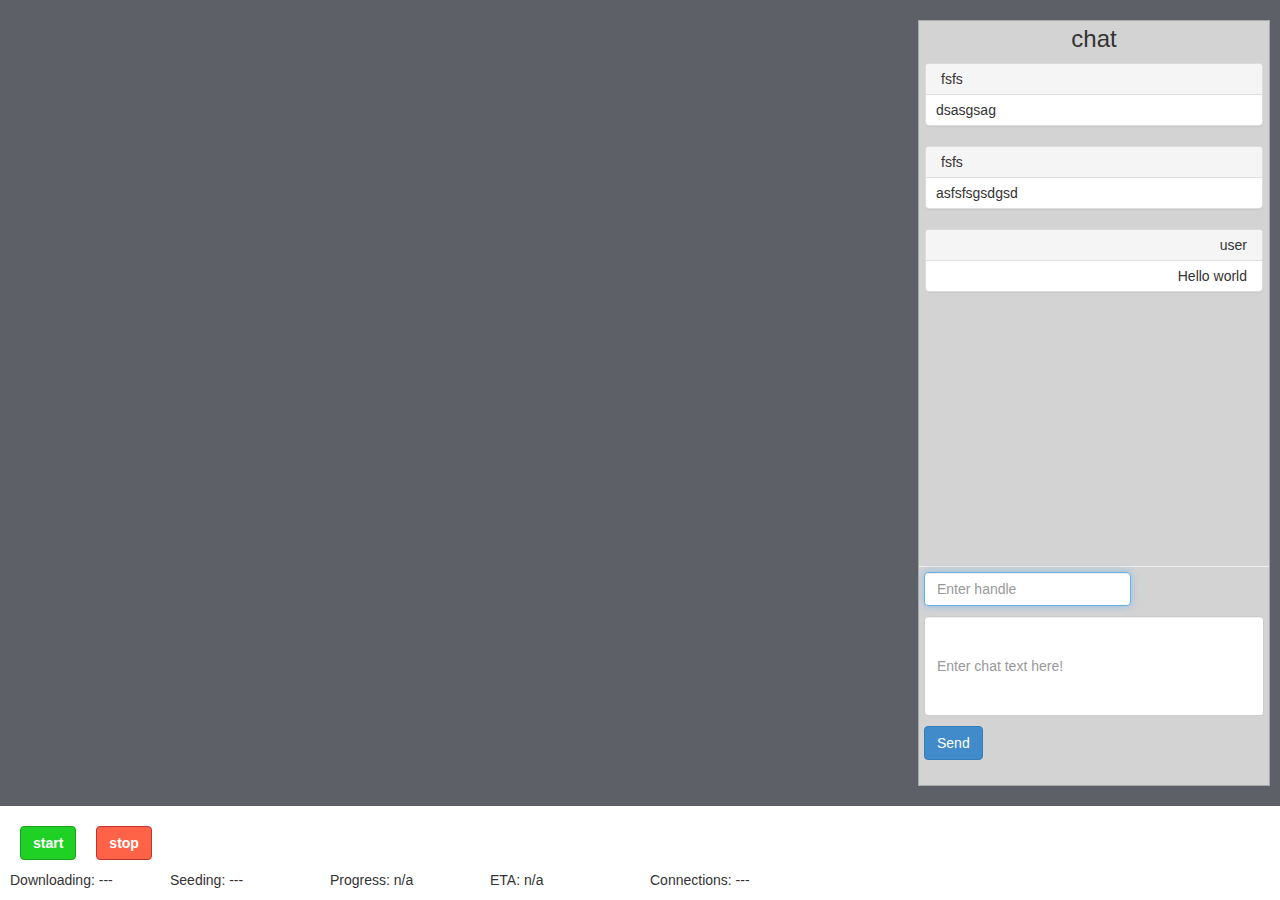
<file: templates/index_local.html>
<!DOCTYPE html>
<html>

<head>
  <title>Web torrent streaming and Chat</title>
  <link href="../static/css/bootstrap.min.css" rel="stylesheet" media="screen">
  <link href="../static/css/application.css" rel="stylesheet" media="screen">
  <!--
      Comment out when deployed
    <link href="static/css/bootstrap.min.css" rel="stylesheet" media="screen">
    <link href="static/css/application.css" rel="stylesheet" media="screen">
    -->
  <meta name="viewport" content="width=device-width, initial-scale=1.0">
</head>

<body>

  <div class="container">
    <!-- <div class="sidebar-container">
      <div class="sidebar">
      </div>
    </div> -->

    <div class="content-container">

      <div class="video-container">
      </div>

      <div class="chat-box">
        <div class="page-header">
          <h3 class="chat-title">chat</h3>
          <div id="chat-text">
            <div class="panel panel-default">
              <div class="panel-heading">fsfs</div>
              <div class="panel-body">dsasgsag</div>
            </div>
            <div class="panel panel-default">
              <div class="panel-heading">fsfs</div>
              <div class="panel-body">asfsfsgsdgsd</div>
            </div>
            <div class="panel panel-default panel-user">
              <div class="panel-heading">user</div>
              <div class="panel-body">Hello world</div>
            </div>
          </div>
        </div>
        <div class="form">
          <form id="input-form" class="form-inline">
            <div class="form-group">
              <input id="input-handle" type="text" class="form-control" placeholder="Enter handle" autofocus />
            </div>
            <div class="form-group form-text">
              <input id="input-text" type="text" class="form-control" placeholder="Enter chat text here!" autofocus />
            </div>
            <div class="form-group">
              <button class="btn btn-primary" type="submit">Send</button>
            </div>
          </form>
        </div>
       
      </div>
    </div>

    <div class="controller-logistics">
      <div class="torrent-controls">
        <button class="btn btn-primary btn-control" id="start">start</button>
        <!-- <button class="btn btn-primary btn-control" id="pause">pause</button> -->
        <button class="btn btn-primary btn-control" id="stop">stop</button>
      </div>
      <div class="torrent-info">
        <span class="torrent-status torrent-downloading" id="downloading">Downloading: ---</span>
        <span class="torrent-status torrent-seeding" id="seeding">Seeding: ---</span>
        <span class="torrent-status torrent-progress" id="progress">Progress: n/a</span>
        <span class="torrent-status torrent-time-remaining" id="time-remaining">ETA: n/a</span>
        <span class="torrent-status torrent-connections" id="connections">Connections: ---</span>
      </div>
    </div>
  </div>

  <!--
      Comment out when deployed
  <script type="text/javascript" src="static/js/jquery-3.2.1.min.js"></script>
  <script type="text/javascript" src="static/js/reconnecting-websocket.min.js"></script>
  <script type="text/javascript" src="static/js/webtorrent.min.js"></script>
  <script type="text/javascript" src="static/js/application.js"></script>
  <script type="text/javascript" src="static/js/videoplayer.js"></script>
    -->

  <script type="text/javascript" src="../static/js/jquery-3.2.1.min.js"></script>
  <script type="text/javascript" src="../static/js/reconnecting-websocket.min.js"></script>
  <script type="text/javascript" src="../static/js/webtorrent.min.js"></script>
  <script type="text/javascript" src="../static/js/application.js"></script>
  <script type="text/javascript" src="../static/js/videoplayer.js"></script>

</body>

</html>
</file>
<file: static/css/application.css>
html {
  height: 100%;
}

body {
  height: 100%;
}

.container {
  display: flex;
  flex-direction: column; 
  margin-left: 0;
  max-width: 100%;
  height: 100%;
  padding: 0;
}

.sidebar-container {
  display: flex;
}

.sidebar {
  width: 100px;
  background: green;
}

.content-container {
  display: flex;
  flex-grow: 1;
  background-color: #5d6066;
  padding-left: 50px;
  padding-top: 20px;  
  padding-bottom: 20px;
  width: 100%;
}

.video-container {
  background-color: #5d6066;
  width: 100%;
  margin-right: 50px;
}

video {
  height: 100%;
  width: 100%;
  /* object-fit: cover;  */
}

#chat-text {
  overflow: auto;
  height: 500px;
  width: 350px;
  border: 1px solid lightgrey;
  padding: 5px;
}

.chat-box {
  display: inline-block;
  background-color: lightgrey;
  border: 1px solid darkgrey;
  margin-right: 10px;
}

.chat-title {
  text-align: center;
  margin: 0;
  margin-top: 5px;
  margin-bottom: 5px;
}

.page-header {
  display: inline-block;
  margin: 0;
}

.panel, .panel-default {
  width: 100%;
}

.panel-heading {
  padding-top: 5px;
  padding-bottom: 5px;
  padding-left: 15px;
}

.panel-body {
  padding-top: 5px;
  padding-bottom: 5px;
  padding-left: 10px;
}

.panel-user {
  border: 2px solid light orange;
  flex-direction: row;
  direction: rtl;
}

.form-group {
  padding: 5px;
}

.form-text {
  width: 100%;
}

#input-text {
  height: 100px;
}

.controller-logistics {
  display: flex;
  flex-direction: column;
  margin: 10px;
}

.torrent-info {
  display: flex;
  flex-direction: row;
}

.torrent-downloading {
  width: 150px;
  margin-right: 10px;
}

.torrent-seeding {
  width: 150px;
  margin-right: 10px;
}

.torrent-progress {
  width: 150px;
  margin-right: 10px;
}

.torrent-time-remaining {
  width: 150px;
  margin-right: 10px;
}

.torrent-connections {
  width: 150px;
  margin-right: 10px;
}

.torrent-controls {
  display: flex;
  flex-direction: row;
 
}

.btn-control {
  font-weight: 800;
  margin: 10px;
}

#start {
  background-color: #1fd125;
  border-color: #16a01b;
}

#pause {
  background-color: deepskyblue;
  border-color: #369bb4;
}

#stop {
  background-color: tomato;
  border-color: #c03232;
}
</file>
